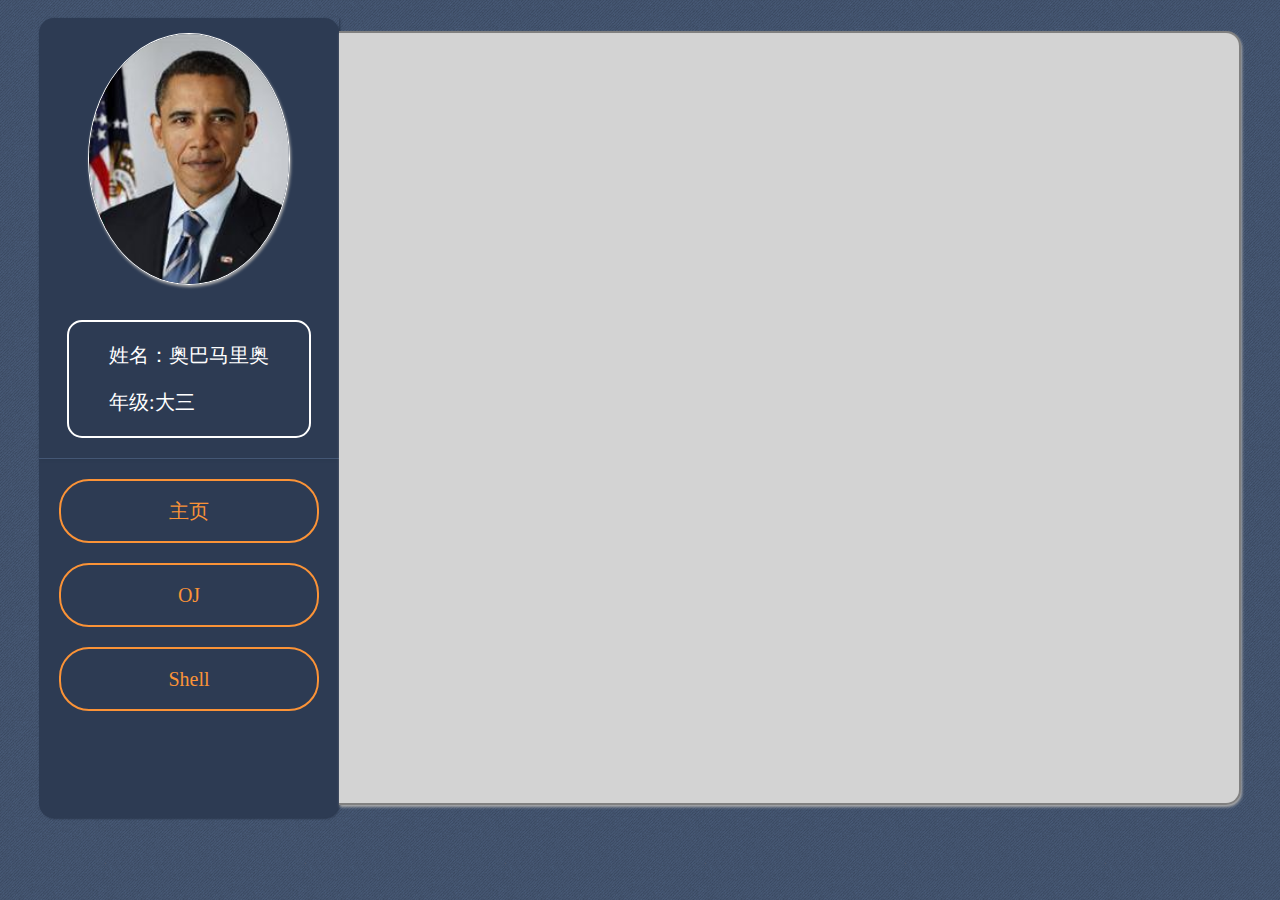
<file: index 2.html>
<!DOCTYPE html>
<html lang="en">
<head>
    <meta charset="UTF-8">
    <title>Title</title>
    <link rel="stylesheet" type="text/css" href="style.css">


    <script src="https://cdn.staticfile.org/jquery/1.10.2/jquery.min.js"> </script>

    <script>
        function doIframeLoad(pkt, url, cid) {
            let context = "<iframe src='" + url + "'  marginWidth='0' marginHeight='0' frameBorder ='0'" +
                "  allowTransparency='true' class='pageShow' id='" + cid + "' />";
            pkt.append(context);
        }

        function doBlockLoad(pkt, cid, str) {
            let context = "<div class='block' id='" + cid + "'>" +
                "<div class='bar' id='" + cid + "bar'> <p class='Barstr'>" + str + "</p> </div>";
            pkt.append(context);
        }

        function doInfoLoad(pkt, cid) {
            let context = "<div class='info' id='" + cid + "'/>";
            pkt.append(context);
        }

        function doInfoStrLoad(pkt, cid, str) {
            let context = "<div class='infostr' id='" + cid + "'>" +
                str + "</div>";
            pkt.append(context);
        }

        function doGetInfo(pkt, url, msg) {
            /*
                msg :
                { type : "link", username : "yonghuming", key : "???"}
                data : {retmsg :"ok","bad","err", arg:[username, time, doSomething] }


                msg :
                { type : getcourselist, username : "yonghuming", key : "???"}
                args : [{
                    classname : "string"
                    teacher : ""
                    misnumber : ""
                    classid : ""
                }]

             */
            $.get(url, msg, function() {
                if(msg.type == "link") {
                    let showtext = msg.username + " do " + msg.dosomething + " on " + msg.time;

                } else if(msg.type == "getcourseinfo") {

                } else if(msg.type == 'getnews') {

                } else if(msg.type == 'gettasklist') {

                }
            });
        }
    </script>

    <script>
        $(document).ready(function() {
            $("#operWindow").empty();

            $(".mainpage").click(function() {
                $("#operWindow").empty();

                doBlockLoad($("#operWindow"), 'RunState', "动态");
                doBlockLoad($("#operWindow"), 'Taskinfo', "任务");
                doBlockLoad($("#operWindow"), 'Classinfo', "课程");
                doBlockLoad($("#operWindow"), 'Newsinfo', "新闻");

                //------------美丽的分割线--------
                doInfoLoad($("#RunState"), 'newTourist');
                doInfoStrLoad($("#newTourist"), 'Tourist1', "Tourist");
                doInfoStrLoad($("#newTourist"), 'Tourist2', "AC题目超过100道");
                doInfoStrLoad($("#newTourist"), 'Tourist3', "2019-01-04");

                doInfoLoad($("#RunState"), 'newXiaoXianYu');
                doInfoStrLoad($("#newXiaoXianYu"), 'XiaoXianYu1', "XiaoXianYu");
                doInfoStrLoad($("#newXiaoXianYu"), 'XiaoXianYu2', "做完了所有作业");
                doInfoStrLoad($("#newXiaoXianYu"), 'XiaoXianYu3', "2019-01-05");

                doInfoLoad($("#RunState"), 'newPangye');
                doInfoStrLoad($("#newPangye"), 'Pangye1', "Pangye");
                doInfoStrLoad($("#newPangye"), 'Pangye2', "登录了shell端");
                doInfoStrLoad($("#newPangye"), 'Pangye3', "2019-01-05");

                //------------美丽的分割线--------
                doInfoLoad($("#Taskinfo"), 'newCaoZuo');
                doInfoStrLoad($("#newCaoZuo"), 'newCaoZuo1', "操作系统");
                doInfoStrLoad($("#newCaoZuo"), 'newCaoZuo2', "发布线程作业");
                doInfoStrLoad($("#newCaoZuo"), 'newCaoZuo3', "2019-01-06");

                doInfoLoad($("#Taskinfo"), 'newYouxi');
                doInfoStrLoad($("#newYouxi"), 'newYouxi1', "游戏设计");
                doInfoStrLoad($("#newYouxi"), 'newYouxi2', "发布课程作业");
                doInfoStrLoad($("#newYouxi"), 'newYouxi3', "2019-01-06");

                doInfoLoad($("#Taskinfo"), 'newWangLuo');
                doInfoStrLoad($("#newWangLuo"), 'newWangLuo1', "计算机网络");
                doInfoStrLoad($("#newWangLuo"), 'newWangLuo2', "发布WireShark作业");
                doInfoStrLoad($("#newWangLuo"), 'newWangLuo3', "2019-01-06");

                //------------美丽的分割线--------
                doInfoLoad($("#Classinfo"), 'CaoZuo');
                doInfoStrLoad($("#CaoZuo"), 'CaoZuo1', "操作系统");
                doInfoStrLoad($("#CaoZuo"), 'CaoZuo2', "有新的消息");
                doInfoStrLoad($("#CaoZuo"), 'CaoZuo3', "未读消息 : 4");

                doInfoLoad($("#Classinfo"), 'Youxi');
                doInfoStrLoad($("#Youxi"), 'Youxi1', "游戏设计");
                doInfoStrLoad($("#Youxi"), 'Youxi2', "有新的消息");
                doInfoStrLoad($("#Youxi"), 'Youxi3', "未读消息 : 2");

                doInfoLoad($("#Classinfo"), 'WangLuo');
                doInfoStrLoad($("#WangLuo"), 'newWangLuo1', "计算机网络");
                doInfoStrLoad($("#WangLuo"), 'newWangLuo2', "有新的消息");
                doInfoStrLoad($("#WangLuo"), 'newWangLuo3', "未读消息 : 1");

                //------------美丽的分割线--------
                doInfoLoad($("#Newsinfo"), 'newbaidu');
                doInfoStrLoad($("#newbaidu"), 'baidustr1', "百度");
                doInfoStrLoad($("#newbaidu"), 'baidustr2', "人工智能");
                doInfoStrLoad($("#newbaidu"), 'baidustr3', "2019-01-01");

                doInfoLoad($("#Newsinfo"), 'newCSDN');
                doInfoStrLoad($("#newCSDN"), 'CSDN1', "CSDN");
                doInfoStrLoad($("#newCSDN"), 'CSDN2', "大数据可视化");
                doInfoStrLoad($("#newCSDN"), 'CSDN3', "2019-01-02");

                doInfoLoad($("#Newsinfo"), 'newGoogle');
                doInfoStrLoad($("#newGoogle"), 'Google1', "Google");
                doInfoStrLoad($("#newGoogle"), 'Google2', "智能车");
                doInfoStrLoad($("#newGoogle"), 'Google3', "2019-01-03");
            });

            $(".OJpage").click(function() {
                $("#operWindow").empty();
                doIframeLoad($("#operWindow"), './OJ.html', 'OJPageShow');
            });

            $(".Shellpage").click(function() {
                $("#operWindow").empty();
                doIframeLoad($("#operWindow"), 'http://129.28.139.189:5010', 'ShellPageShow');
            });


        });
    </script>
</head>

<body>
    <div class="contain">
     <div class="divmodelleft">

        <div class="userinfo">
            <img class=circular--squareP src="./873_B.jpg">
           <div class="kuang">
            <div class="word1">姓名：奥巴马里奥</div>
            <div class="word1">年级:大三</div>
        </div>
        </div>
        
       
        <div id="nav" class='mainpage'>
            主页
        </div>
    
        <div id="nav" class='OJpage'>
            OJ
        </div>

        <div id="nav" class='Shellpage'>
            Shell
        </div>

     </div>

     <div class="divmodelright" id="operWindow">
        <!-- <iframe src="http://129.28.139.189:5010" marginWidth="0" marginHeight="0" frameBorder ="0"
                allowTransparency="true" class="pageShow" id="ShellPageShow"/> -->

        <!-- <iframe src="./OJ.html" marginWidth="0" marginHeight="0" frameBorder ="0"
                allowTransparency="true" class="pageShow" id="OJPageShow"/> -->

        <!-- >div class="runstate">
        </div> -->

     </div>
    </div>
</body>
</html>
</file>
<file: style.css>
body{
    display: flex;
    justify-content: center;
    align-items: center;
    background: url("bghover.png");
}
.contain{
    margin:auto;
    display: flex;
    flex-direction: row;
    align-items: center;
}


.circular--squareP{ /* <!-- 头像 -->*/
    width: 200px;
    border-radius:50%;
    margin: 15px;
    box-shadow: 1px 2px 3px rgb(172, 172, 172);
    border: 1px white solid;
}

.divmodelleft {    /* <!-- 左边大框，包括人物信息，Shell, OJ, 主页 -->*/
    
    width: 300px;
    height: 800px;
    margin: 10px;
    margin-right: 0;

    border-radius: 15px;
    
    background: #2d3b53;
    box-shadow:1px 1px 2px #2b384e;
    
}

.divmodelright {   /* <!-- 右边大框,OJ，各种信息的聚集地 -->*/
    background: rgb(211, 211, 211);
    width: 900px;
    height: 770px;
    margin: 10px;
    margin-left: 0;
    border-top-right-radius: 15px;
    border-bottom-right-radius: 15px;
    box-shadow: 1px 2px 3px rgb(172, 172, 172);
    border-top: 2px gray solid;
    border-bottom: 2px gray solid;
    border-right: 2px gray solid;

    display: flex;
    flex-wrap: wrap;
    align-items: center;
    justify-content: space-around;


}

.userinfo {    /* <!-- 人物信息 -->*/
   display: flex;
   flex-direction: column;
   align-items: center;
   justify-content: space-between;
   box-shadow:1px 1px 2px #2b384e ;
   border-bottom: 1px solid #445775;
}

.word1{
    margin: 20px auto;
    display: flex;
    align-items: center;
    font-size: 20px;
    font-weight: 500;
}

.kuang{
    border:2px white solid;
    color: white;
    border-radius: 15px;

    margin:20px;
    padding: 0 40px;
}

#nav{
display: flex;
justify-content: center;
align-items: center;


height: 60px;
margin: 20px;

border:2px #fb9337 solid;
border-radius: 30px;
color:#fb9337;

font-size: 20px;
font-weight: 500;
}

#nav:hover{
    background: #fb9337 ;
    color: #2d3b53;
}

.userinfoList {
    float: left;
    width: 200px;
    height: 400px;
}

.runstate {

}

.showall {

}

.taskinfo {

}

.mainpage {

}

.OJpage {

}

.Shellpage {

}

.pageShow {
    margin-top: 0;
    width:inherit;
    height:inherit;
    padding:5px;
    border-radius: 10px;
    animation:riseshow 3s cubic-bezier(0.19, 1, 0.22, 1);
}

.block {
    display: flex;
    flex-direction: column;
    justify-content: center;
    align-items: center;
    width: 380px;
    height: 300px;
    padding: 20px;

    border:white;
    box-shadow: 1px 2px 3px rgb(172, 172, 172);
    background: white;
    border-radius: 10px;
  
    overflow: hidden;
    animation:riseshow 3s cubic-bezier(0.19, 1, 0.22, 1);
}

.bar {      /*-- 四小框里每个有个信息头， -->*/
    width: inherit;
    height: 50px;

  
    background: #b1ebff;;

    display: flex;
    justify-content: center;
    align-items: center;
    padding: 5px;
    margin-top:10px;

    border-bottom: 2px gray solid;
    border-top-left-radius: 10px;
    border-top-right-radius: 10px;
}

.info {     /*<!-- 信息 -->*/
    margin:10px;
    padding: 4px;
    box-shadow: 1px 1px 1px gray;
    border-radius: 5px;
    width: 100%;
    height: 80%;
    border: 1px #445775 solid;
    animation:riseshow 3s cubic-bezier(0.19, 1, 0.22, 1);
}

.infostr {  /*<!--信息录入 -->*/
  font-size: 16px;
  font-weight: 500;
}

.Barstr {  /*<!-- 信息头的文字 -->*/
   font-size: 25px;
   font-weight: 600;
}

@keyframes riseshow{
    0%{opacity: 0;transform: translate3d(0,5vh,0);}
    100%{opacity: 1;transform: translate3d(0,0,0);}
  }
</file>
